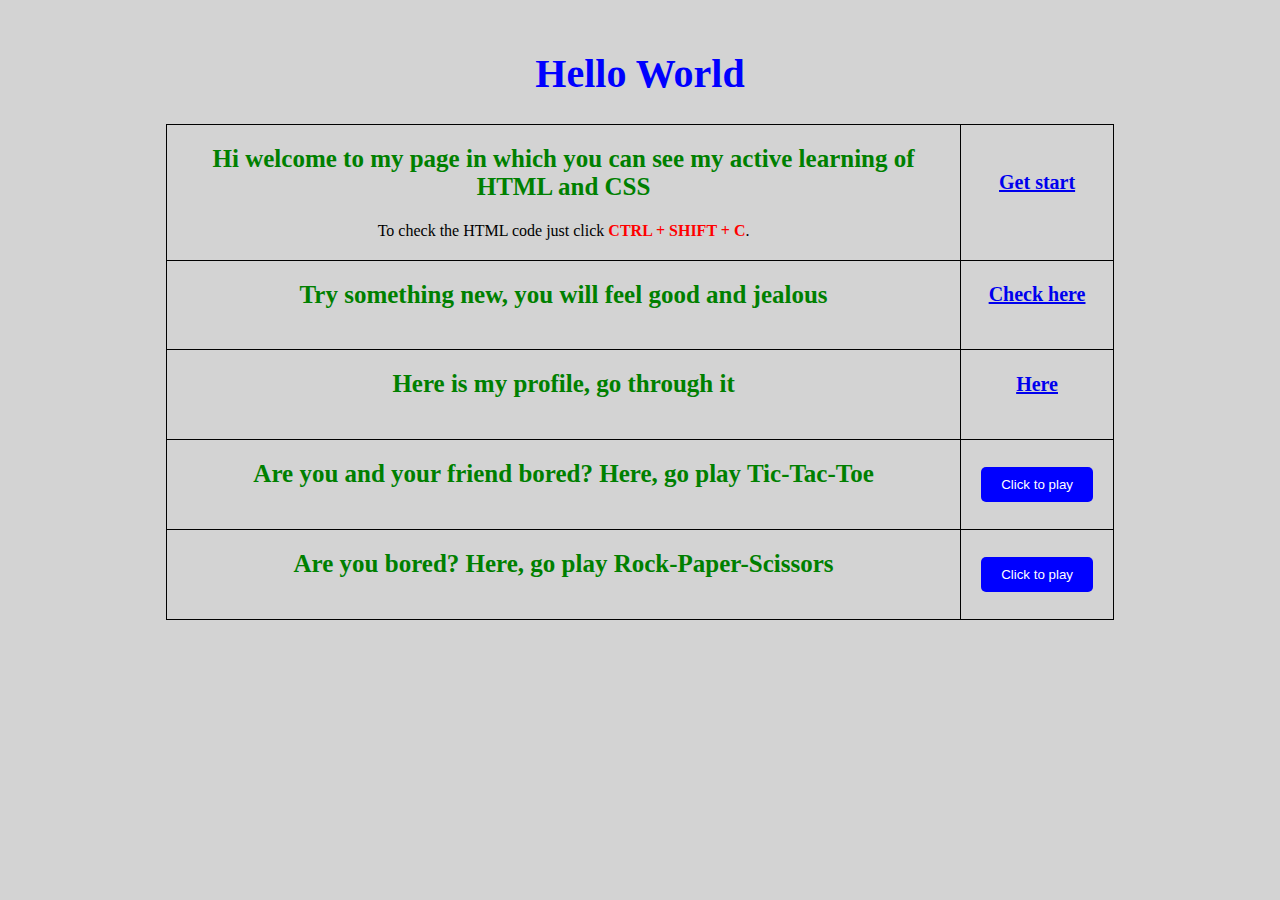
<file: index.html>
<html lang="en">
  <head>
    <meta charset="UTF-8">
    <meta http-equiv="X-UA-Compatible" content="IE=edge">
    <meta name="viewport" content="width=device-width, initial-scale=1.0">
    <link rel="stylesheet" type="text/css" href="style.css">
    <title>Get start HTML</title>
  </head>
  <body>
    <div class="container">
      <h1 class="text-center">Hello World</h1>
      <table class="table table-bordered table-striped text-center">
        <tr>
          <td>
            <h2>Hi welcome to my page in which you can see my active learning of HTML and CSS</h2>
            <p>To check the HTML code just click <span style="color:red;"><b>CTRL + SHIFT + C</b></span>.</p>
          </td>
          <td>
            <h3><a class="btn btn-primary" href="https://21bq1a4210.github.io/HTML-and-CSS/Start-1/Basic.html">Get start</a></h3>
          </td>
        </tr>
        <tr>
          <td>
            <h2>Try something new, you will feel good and jealous</h2>
          </td>
          <td>
            <h3><a class="btn btn-primary" href="https://sarath-2003.bss.design/#">Check here</a></h3>
          </td>
        </tr>
        <tr>
          <td>
            <h2>Here is my profile, go through it</h2>
          </td>
          <td>
            <h3><a class="btn btn-primary" href="https://myprofile.bss.design/#">Here</a></h3>
          </td>
        </tr>
        <tr>
          <td>
            <h2>Are you and your friend bored? Here, go play Tic-Tac-Toe</h2>
          </td>
          <td>
            <a href="tic-tac-tie/index.html"><input class="btn btn-primary" type="button" value="Click to play"></a>
          </td>
        </tr>
        <tr>
          <td>
            <h2>Are you bored? Here, go play Rock-Paper-Scissors</h2>
          </td>
          <td>
            <a href="RockPaperScissors/RPS.html"><input class="btn btn-primary" type="button" value="Click to play"></a>
          </td>
        </tr>
      </table>
    </div>
  </body>
</html>
</file>
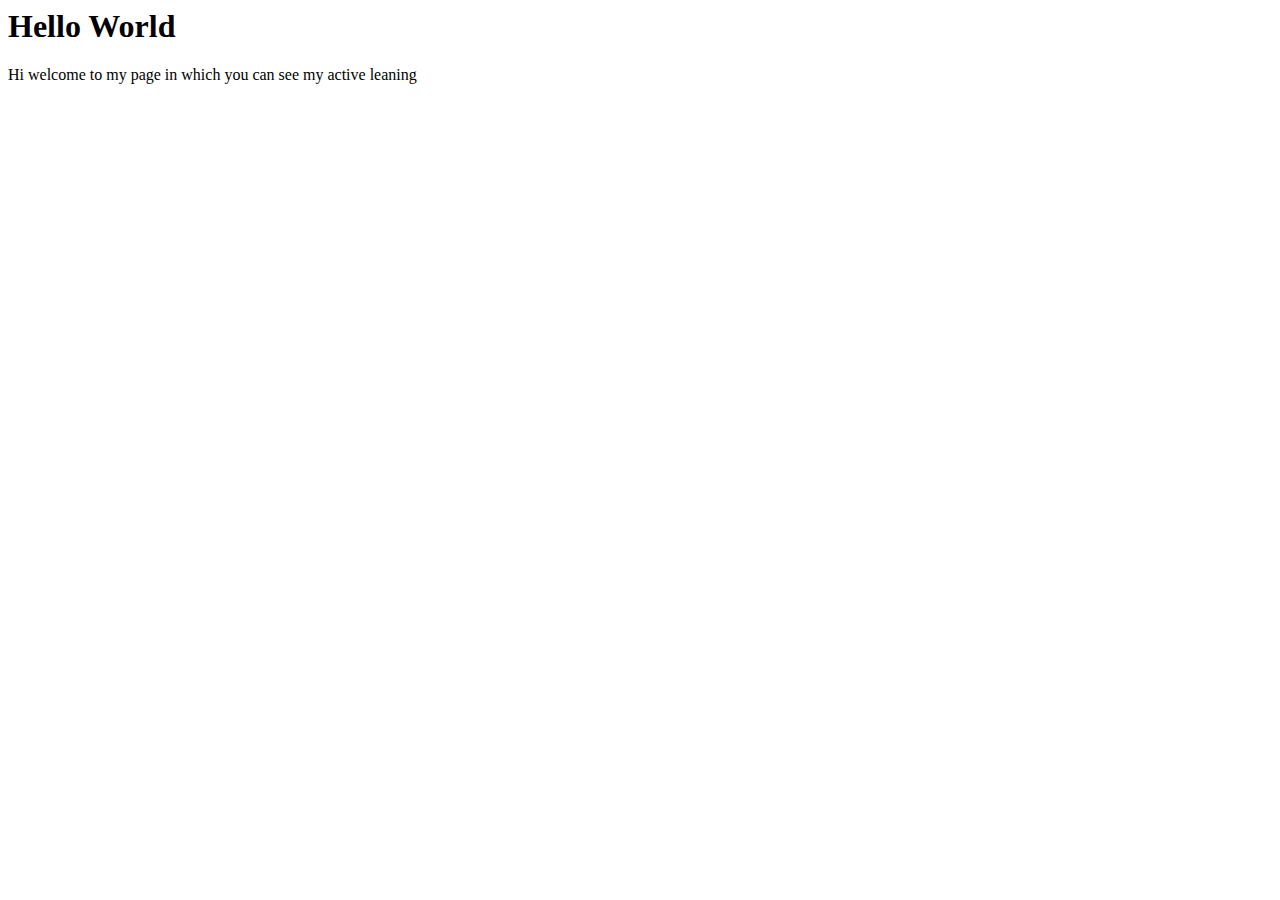
<file: Start-1/index.html>
<html lang="en">
<head>
    <meta charset="UTF-8">
    <meta http-equiv="X-UA-Compatible" content="IE=edge">
    <meta name="viewport" content="width=device-width, initial-scale=1.0">
    <title>Document</title>
</head>
<body>
    <h1>Hello World</h1>
    <p>Hi welcome to my page in which you can see my active leaning</p>
</body>
</html>
</file>
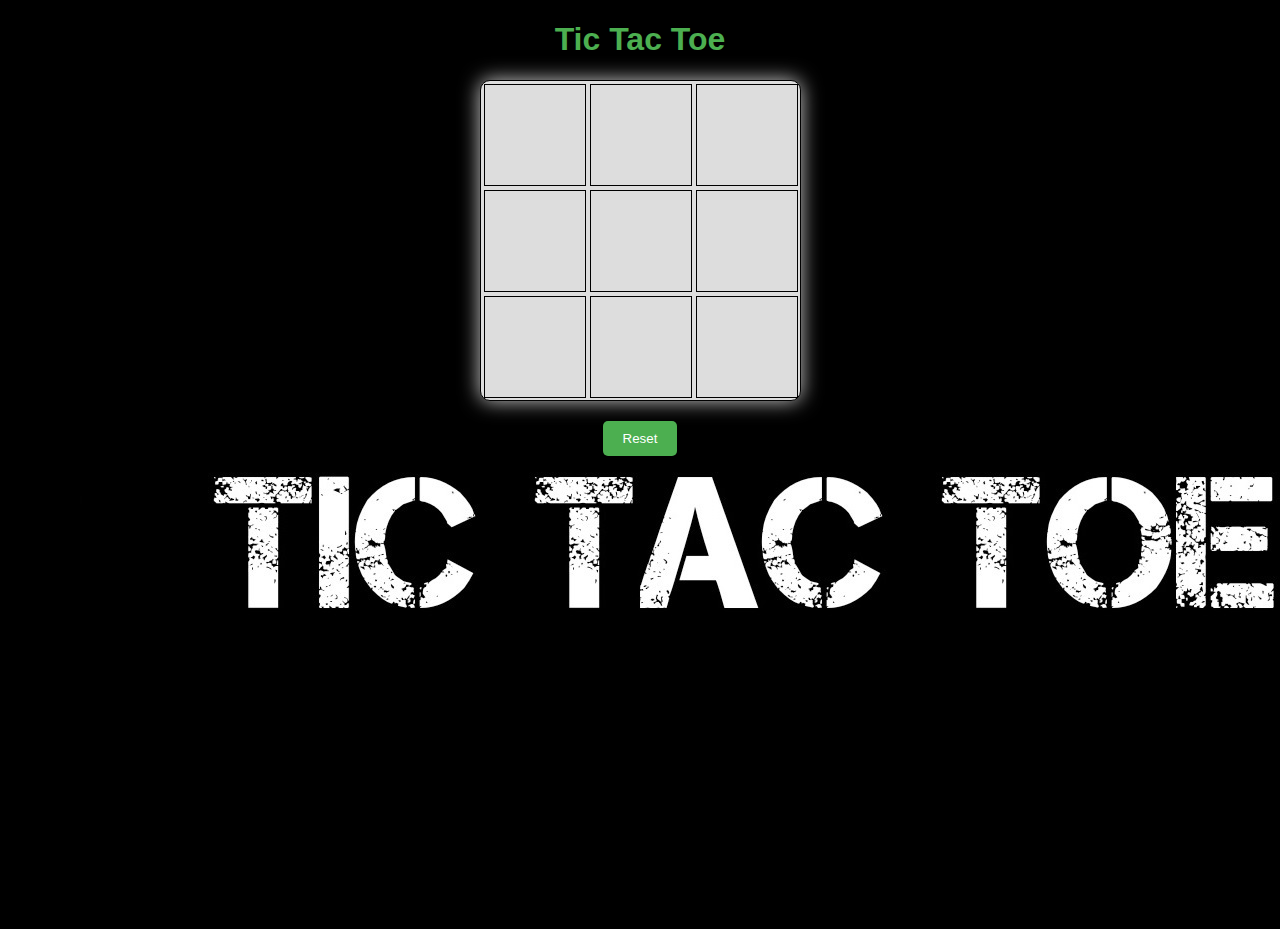
<file: tic-tac-tie/index.html>
<!DOCTYPE html>
<html>
  <head>
    <link rel="stylesheet" type="text/css" href="style.css">
    <title>Tic Tac Toe</title>
  </head>
  <body>
    <style>
        body {
          background-image: url('pic.jpg');
          background-repeat: no-repeat;
          background-color: black;
        }
    </style>
    <h1 style="color:#4CAF50;">Tic Tac Toe</h1>
    <div id="board">
        <table>
            <tr>
                <th><div class="square"></div></th>
                <th><div class="square"></div></th>
                <th><div class="square"></div></th>
            </tr>
            <tr>
                <th><div class="square"></div></th>
                <th><div class="square"></div></th>
                <th><div class="square"></div></th>
            </tr>
            <tr>
                <th><div class="square"></div></th>
                <th><div class="square"></div></th>
                <th><div class="square"></div></th>
            </tr>
        </table>

    </div>
    <div id="result"></div>
    <button id="reset-button">Reset</button>
  </body>
  <script type="text/javascript" src="script.js"></script>
</html>
</file>
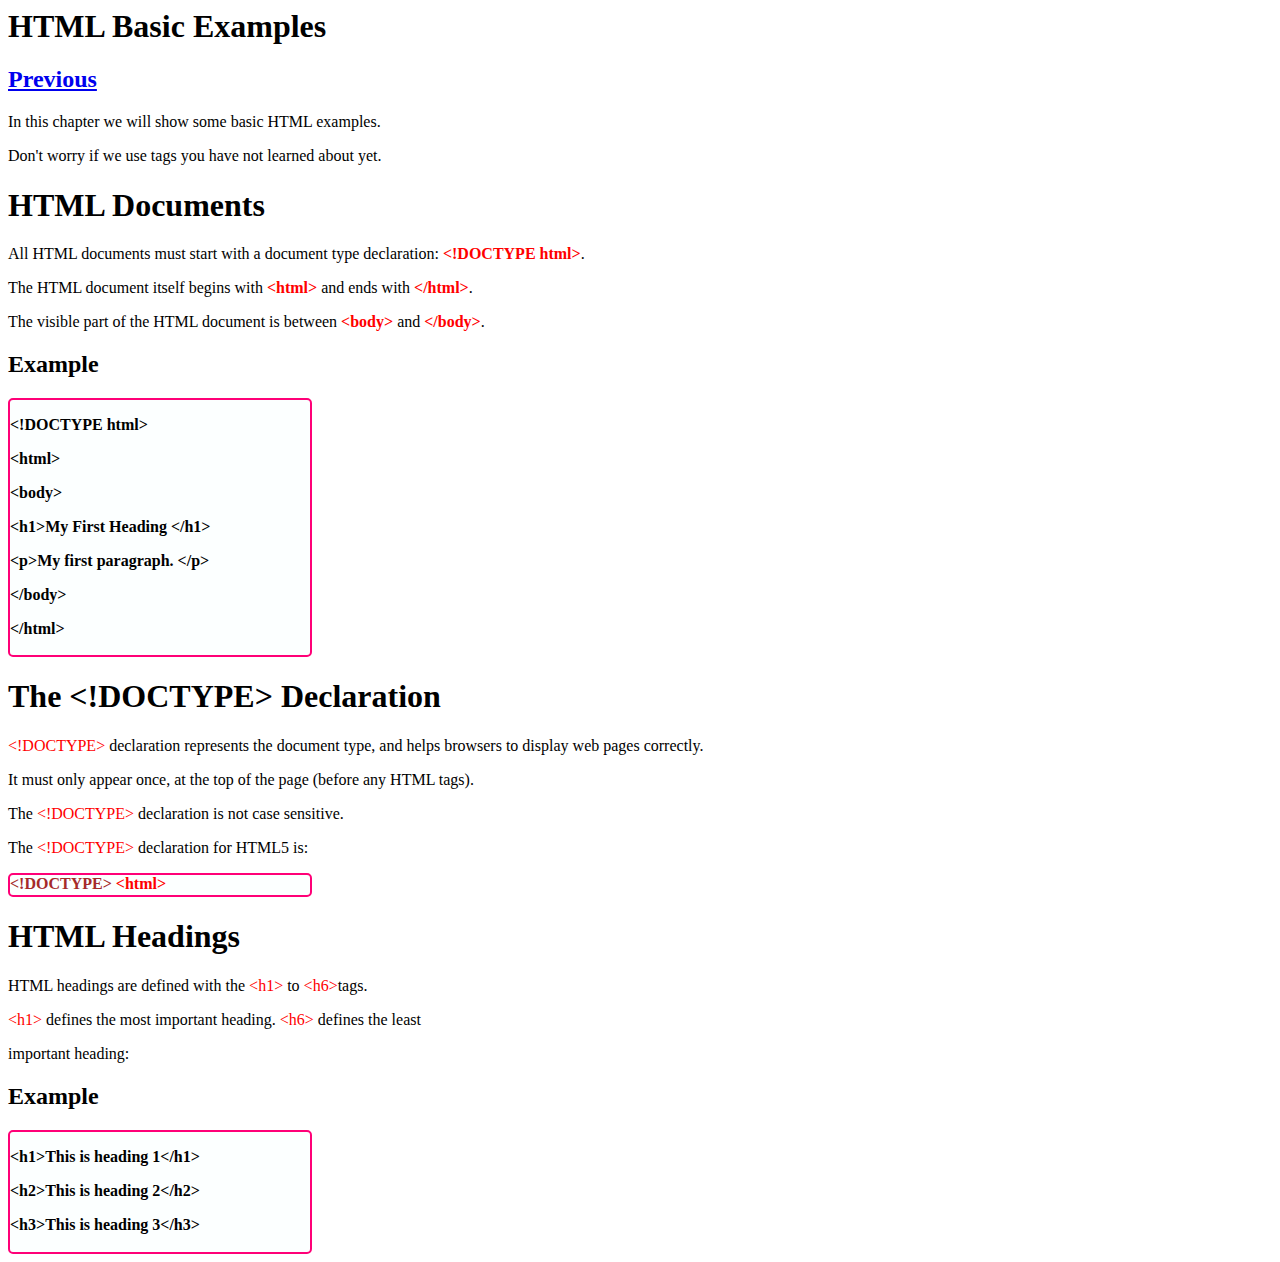
<file: Start-1/Basic.html>
<html lang="en">
<head>
    <meta charset="UTF-8">
    <meta http-equiv="X-UA-Compatible" content="IE=edge">
    <meta name="viewport" content="width=device-width, initial-scale=1.0">
    <title>HTML BASIC</title>
</head>
<body>
    <h1>HTML Basic Examples</h1>
    <h2><a href="https://21bq1a4210.github.io/HTML-and-CSS/">Previous</a></h2>
    <p>In this chapter we will show some basic HTML examples.</p>
    <p>Don't worry if we use tags you have not learned about yet.</p>
    <h1>HTML Documents</h1>
    <p>All HTML documents must start with a document type declaration: <span style="color:red;"> <b>&lt;!DOCTYPE html&gt;</b></span>.</p>
    <p>The HTML document itself begins with <span style="color: red;"><b>&lt;html&gt;</b></span> and ends with <span style="color: red;"><b>&lt;/html&gt;</b></span>.</p>
    <p>The visible part of the HTML document is between <span style="color: red;"><b>&lt;body&gt;</b></span> and <span style="color: red;"><b>&lt;/body&gt;</b></span>.</p>
    <h2>Example</h2>
    <div style="background-color:rgb(252, 255, 255) ;
    border: solid 2px;
    border-color: rgb(255, 0, 119);
    border-radius: 5px;
    font-family: 'Avenir';
	font-weight: bold;
    height: 255px;
    width: 300px;">
        <p>
            <p>&lt;!DOCTYPE html&gt;</p>
            <p>&lt;html&gt;</p>
            <p>&lt;body&gt;</p>
            <p>&lt;h1>My First Heading &lt;/h1&gt;</p>
            <p>&lt;p&gt;My first paragraph. &lt;/p&gt;</p>
            <p>&lt;/body&gt;</p>
            <p>&lt;/html&gt;</p>
        </p>
    </div>
    <h1>The &lt;!DOCTYPE&gt; Declaration</h1>
    <div>
        <p><span style="color:red;"> &lt;!DOCTYPE&gt;</span> declaration represents the document type, and helps browsers to display web pages correctly.</p>
        <p>It must only appear once, at the top of the page (before any HTML tags).</p> 
        <p>The <span style="color:red;">&lt;!DOCTYPE></span> declaration is not case sensitive.</p>
        <p>The <span style="color:red;">&lt;!DOCTYPE></span> declaration for HTML5 is:</p> 
        <p style="background-color:rgb(252, 255, 255) ;
        border: solid 2px;
        border-color: rgb(255, 0, 119);
        border-radius: 5px;
        font-family: 'Avenir';
        font-weight: bold;
        height: 20px;
        width: 300px;"> <span style="color:brown;"> &lt;!DOCTYPE></span>  <span style="color:red;">&lt;html></span> </p>
    </div>
    <H1>HTML Headings</H1>
    <div>
        <p>HTML headings are defined with the <span style="color:red;">&lt;h1></span> to <span style="color:red;">&lt;h6></span>tags.</p>
        <p><span style="color:red;">&lt;h1></span> defines the most important heading. <span style="color:red;">&lt;h6></span> defines the least</p>
        <p>important heading:</p>
        <h2>Example</h2>
        <div style="background-color:rgb(252, 255, 255) ;
        border: solid 2px;
        border-color: rgb(255, 0, 119);
        border-radius: 5px;
        font-family: 'Avenir';
        font-weight: bold;
        height: 120px;
        width: 300px;">
            
            <p>&lt;h1>This is heading 1&lt;/h1></p>
            <p>&lt;h2>This is heading 2&lt;/h2></p>
            <p>&lt;h3>This is heading 3&lt;/h3></p>
            
        </div>
    </div>
</body>
</html>
</file>
<file: style.css>
body {
        background-color: lightgray;
    }

    h1 {
        font-size: 40px;
        text-align: center;
        margin-top: 50px;
        color: blue;
    }

    table {
        margin: auto;
        width: 75%;
        border-collapse: collapse;
    }

    th, td {
        border: 1px solid black;
        padding: 20px;
        text-align: center;
    }

    h2 {
        font-size: 25px;
        color: green;
    }

    h3 {
        font-size: 20px;
        color: purple;
    }

    input[type="button"] {
        background-color: blue;
        color: white;
        padding: 10px 20px;
        border-radius: 5px;
        border: none;
        cursor: pointer;
    }
</file>
<file: tic-tac-tie/style.css>
body {
    text-align: center;
    justify-content: center;
    align-items: center;
    height: 100vh;
    font-family: Arial, sans-serif;
  }
  
  #board {
    display: flex;
    flex-wrap: wrap;
    width: 319px;
    height: 319px;
    border: 1px solid black;
    margin: 0 auto;
    background-color: #ddd;
    border-radius: 10px;
    box-shadow: 0 0 20px #ccc;
  }
  
  .square {
    width: 100px;
    height: 100px;
    border: 1px solid black;
    display: flex;
    justify-content: center;
    align-items: center;
    font-size: 36px;
    font-weight: bold;
    cursor: pointer;
    user-select: none;
  }
  .square:hover {
    background-color: #eee;
  }
  
  #result {
    font-size: 24px;
    margin-top: 10px;
    font-weight: bold;
    color: white;
  }
  
  #reset-button {
    margin-top: 10px;
    padding: 10px 20px;
    cursor: pointer;
    background-color: #4CAF50;
    color: white;
    border: none;
    border-radius: 5px;
  }
  
  #reset-button:hover {
    background-color: #3e8e41;
  }
</file>
